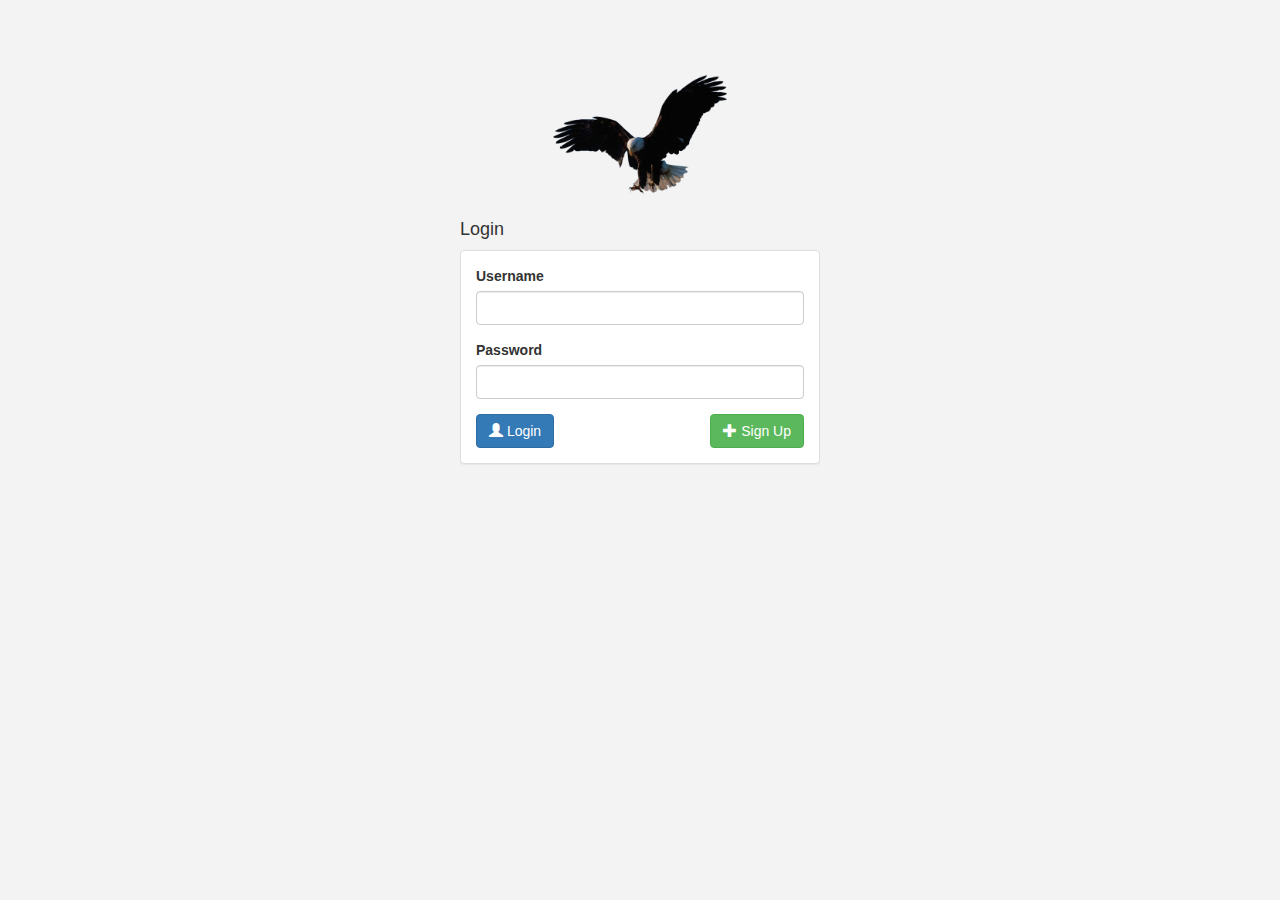
<file: index.html>
<!DOCTYPE html>
<html lang="en">
  <head>
    <meta charset="utf-8">
    <meta http-equiv="X-UA-Compatible" content="IE=edge">
    <meta name="viewport" content="width=device-width, initial-scale=1">
    <!-- The above 3 meta tags *must* come first in the head; any other head content must come *after* these tags -->
    <meta name="description" content="">
    <meta name="author" content="">
    <link rel="stylesheet" href="css/bootstrap.min.css">
    <link rel="stylesheet" href="css/custom.css">

    <title>Dseries App</title>

    <!-- Custom styles for this template -->
   <!--  <link href="sticky-footer-navbar.css" rel="stylesheet"> -->

  </head>

<body>
	<div class="container">
		<div class="row">
			<div class="col-md-4 col-md-offset-4">
				<p class="text-center"><img src="images/logo.png" alt="Company Logo" class="logo"></p>
				<p class="text-center"><h4>Login</h4></p>
				<!-- <img src="images/logo.png" alt="Company Logo" class="logo img-center"> -->
				<div class="panel panel-default">
				  <div class="panel-body">
				    <form action="dashboard.html">
					<div class="form-group">
					    <label for="username">Username</label><br>
					    <input type="text" class="form-control" id="username">
			  		</div>
					<div class="form-group">
					    <label for="password">Password</label><br>
					    <input type="password" class="form-control" id="password">
			  		</div>
					<div>
					    <button class="btn btn-primary"><span class="glyphicon glyphicon-user"></span> Login</button>
					    <a href="form.html" class="btn btn-success pull-right"><span class="glyphicon glyphicon-plus"></span> Sign Up</a>
			  		</div>
				</form>
				  </div>
				</div>
				
			</div>
		</div>
	</div>
</body>
</html>
</file>
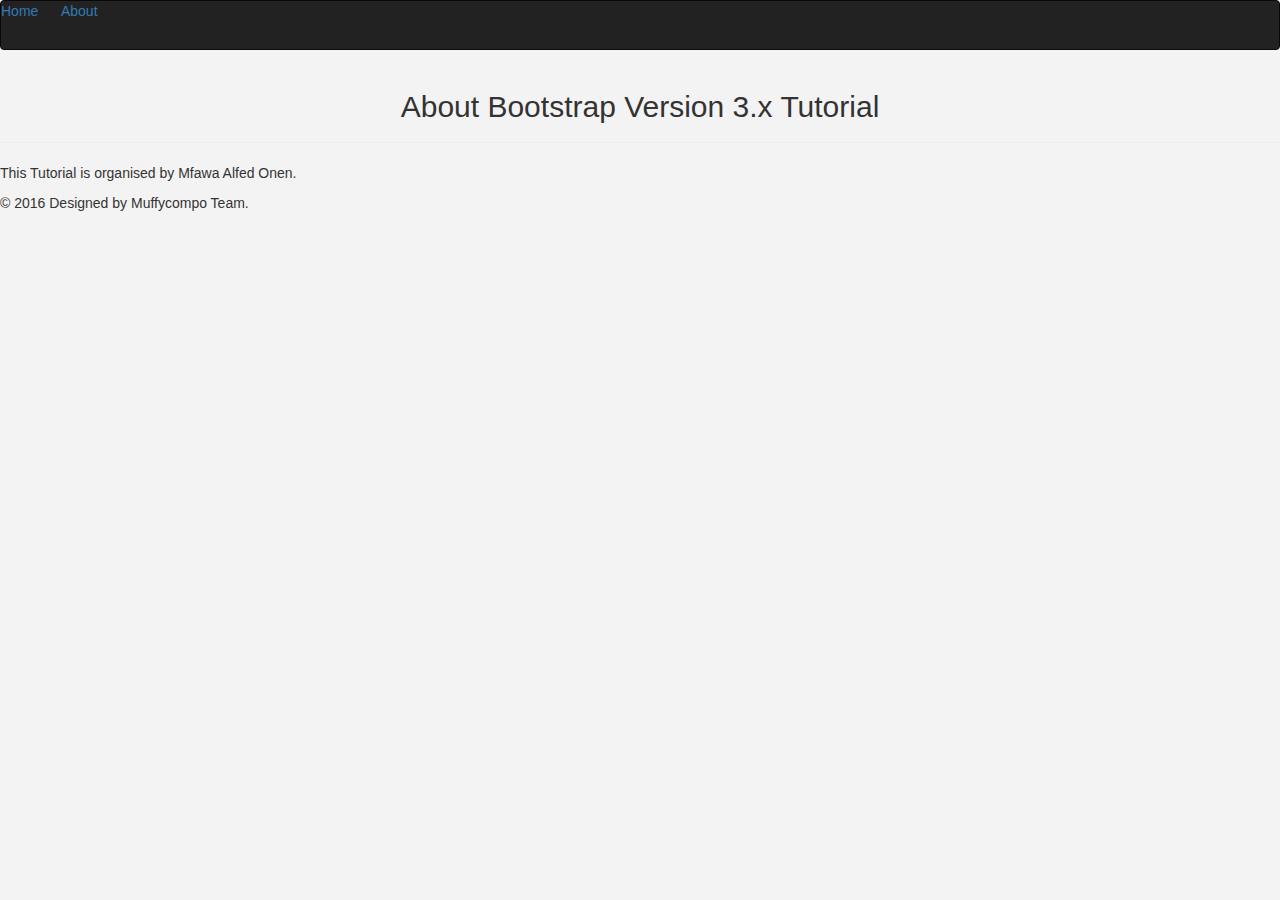
<file: about.html>
<!DOCTYPE html>
<html>
<head>
	<meta charset="utf-8">
	<meta http-equiv="X-UA-Compatible" content="IE=edge">
	<title></title>
	<link rel="stylesheet" href="css/bootstrap.min.css">
	<link rel="stylesheet" href="css/custom.css">
</head>
<body>
<nav class="navbar navbar-inverse">
		<a href="index.html" title="">Home</a>&nbsp; &nbsp; &nbsp;
		<a href="about.html" title="">About</a>
</nav>
<div class="page-header">
<h2 align="center">About Bootstrap Version 3.x Tutorial</h2>
</div>
<div class="article">
<article><p>This Tutorial is organised by Mfawa Alfed Onen.</p></article>
</div>
</body>
<footer>
	&copy 2016 <span>Designed by Muffycompo Team.</span>
</footer>
</html>
</file>
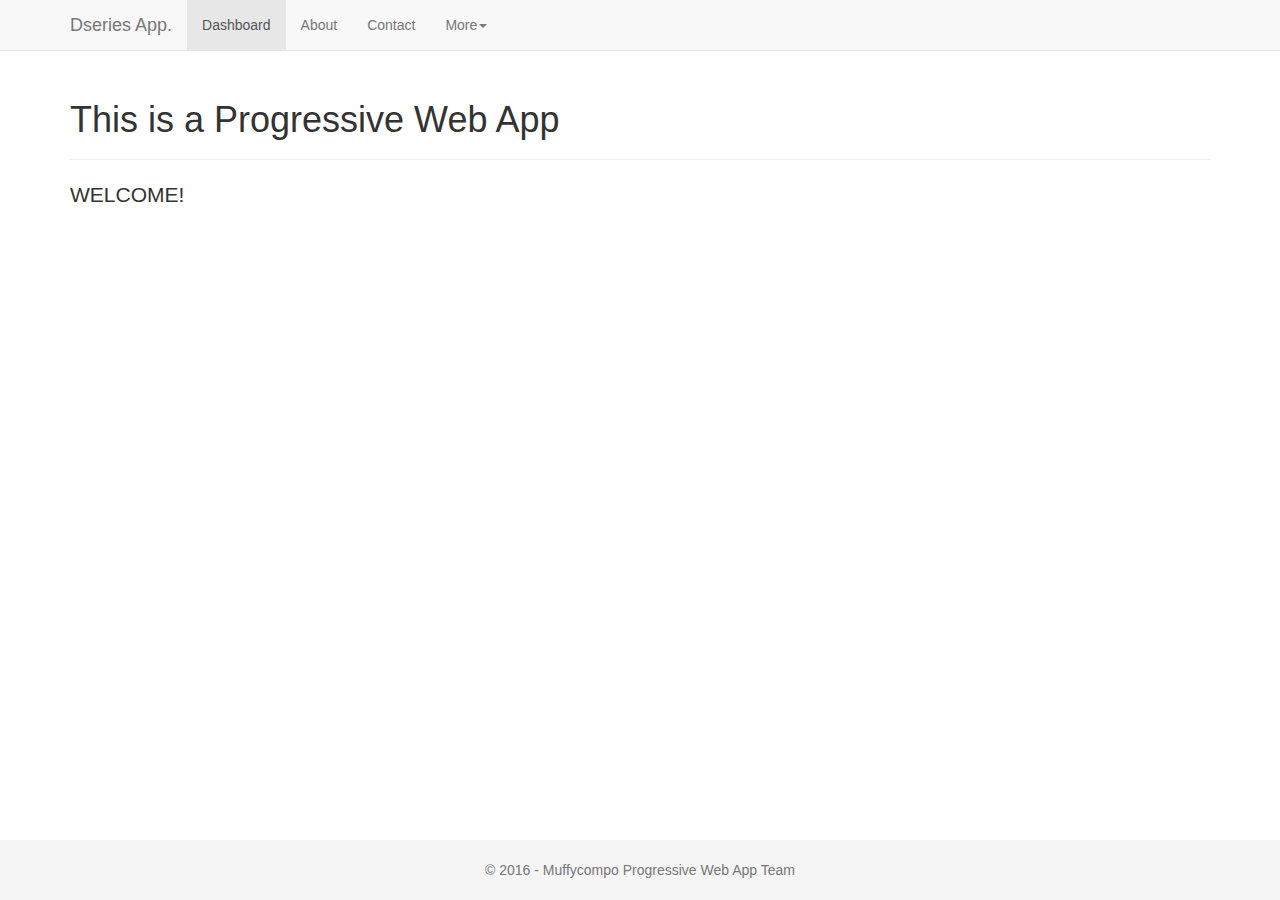
<file: dashboard.html>
<!DOCTYPE html>
<html lang="en">
  <head>
    <meta charset="utf-8">
    <meta http-equiv="X-UA-Compatible" content="IE=edge">
    <meta name="viewport" content="width=device-width, initial-scale=1">
    <!-- The above 3 meta tags *must* come first in the head; any other head content must come *after* these tags -->
    <meta name="description" content="">
    <meta name="author" content="">
    <link rel="stylesheet" href="css/bootstrap.min.css">
    <link rel="stylesheet" href="css/custom.css">

    <title>Dseries App</title>

    <!-- Bootstrap core CSS -->
    <link href="../css/bootstrap.min.css" rel="stylesheet">

    <!-- Custom styles for this template -->
   <!--  <link href="sticky-footer-navbar.css" rel="stylesheet"> -->

  </head>

  <body>

    <!-- Fixed navbar -->
    <nav class="navbar navbar-default navbar-fixed-top">
      <div class="container">
        <div class="navbar-header">
          <button type="button" class="navbar-toggle collapsed" data-toggle="collapse" data-target="#navbar" aria-expanded="false" aria-controls="navbar">
            <span class="sr-only">Toggle navigation</span>
            <span class="icon-bar"></span>
            <span class="icon-bar"></span>
            <span class="icon-bar"></span>
          </button>
          <a class="navbar-brand" href="#">Dseries App.</a>
        </div>
        <div id="navbar" class="collapse navbar-collapse">
          <ul class="nav navbar-nav">
            <li class="active"><a href="dashboard.html">Dashboard</a></li>
            <li><a href="dashboard.html">About</a></li>
            <li><a href="#">Contact</a></li>
            <li class="dropdown">
              <a href="#" class="dropdown-toggle" data-toggle="dropdown" role="button" aria-haspopup="true" aria-expanded="false">More<span class="caret"></span></a>
              <ul class="dropdown-menu">
                <li><a href="#">Profile</a></li>
                <li><a href="#">Account</a></li>
                <li><a href="index.html">Logout</a></li>
                <li role="separator" class="divider"></li>
                <li class="dropdown-header">Administration</li>
                <li><a href="#">Users</a></li>
                <li><a href="#">Reports</a></li>
              <!--   <li><a href="#">One more separated link</a></li> -->
              </ul>
            </li>
          </ul>
        </div><!--/.nav-collapse -->
      </div>
    </nav>

    <!-- Begin page content -->
    <div class="container">
      <div class="page-header">
        <h1>This is a Progressive Web App</h1>
      </div>
      <p class="lead">WELCOME!</p>
      <!-- <p>Back to <a href="../sticky-footer">the default sticky footer</a> minus the navbar.</p> -->
    </div>

    <footer class="footer">
      <div class="container">
        <p class="text-muted text-center">&copy 2016 - Muffycompo Progressive Web App Team</p>
      </div>
    </footer>


    <!-- Bootstrap core JavaScript
    ================================================== -->
    <!-- Placed at the end of the document so the pages load faster -->
       <script src="js/jquery.min.js"></script>
    <script src="js/bootstrap.min.js"></script>
    
  </body>
</html>
</file>
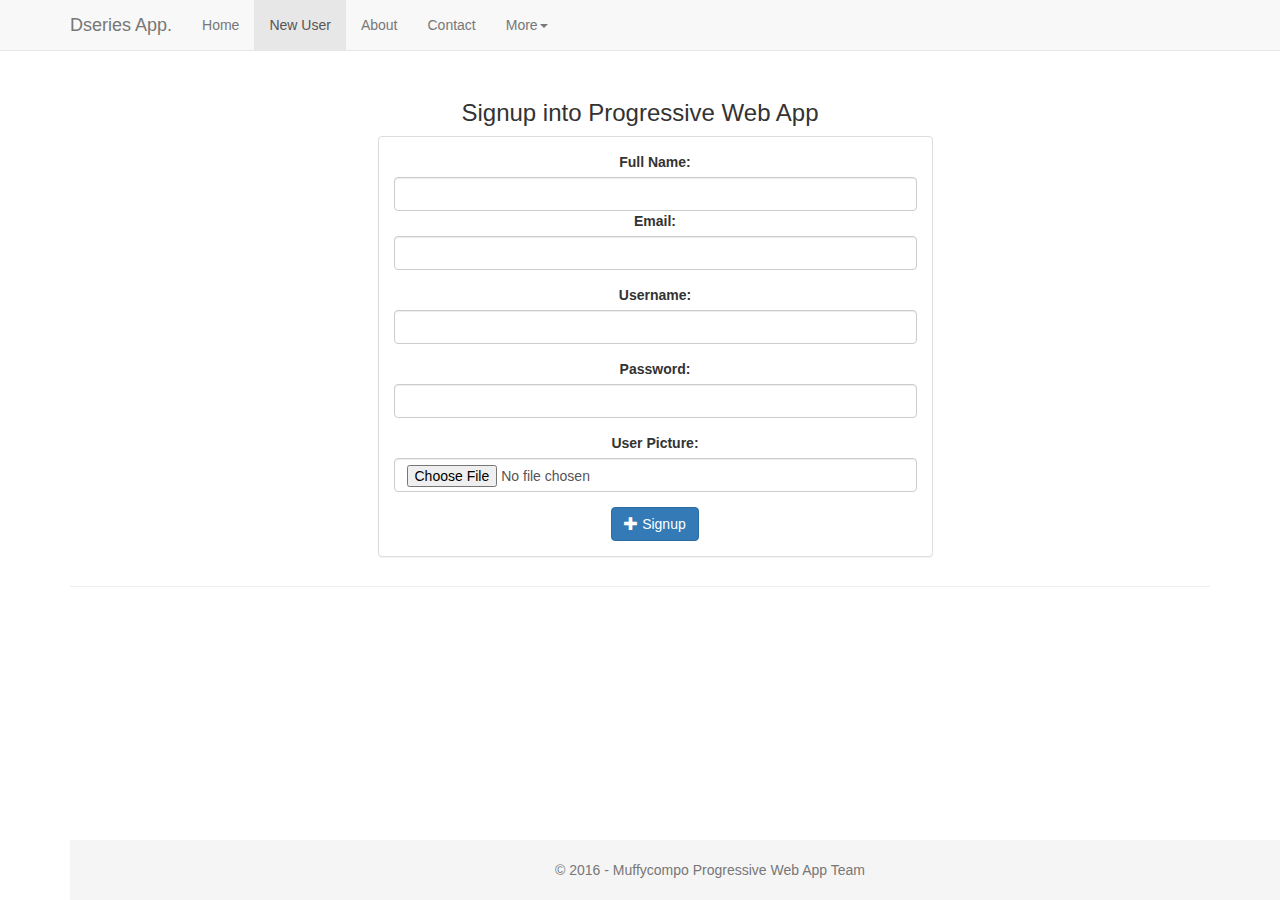
<file: form.html>
<!DOCTYPE html>
<html lang="en">
  <head>
    <meta charset="utf-8">
    <meta http-equiv="X-UA-Compatible" content="IE=edge">
    <meta name="viewport" content="width=device-width, initial-scale=1">
    <!-- The above 3 meta tags *must* come first in the head; any other head content must come *after* these tags -->
    <meta name="description" content="">
    <meta name="author" content="">
    <link rel="stylesheet" href="css/bootstrap.min.css">
    <link rel="stylesheet" href="css/custom.css">

    <title>Dseries App</title>

    <!-- Bootstrap core CSS -->
    <link href="../css/bootstrap.min.css" rel="stylesheet">

    <!-- Custom styles for this template -->
   <!--  <link href="sticky-footer-navbar.css" rel="stylesheet"> -->

  </head>

  <body>

    <!-- Fixed navbar -->
    <nav class="navbar navbar-default navbar-fixed-top">
      <div class="container">
        <div class="navbar-header">
          <button type="button" class="navbar-toggle collapsed" data-toggle="collapse" data-target="#navbar" aria-expanded="false" aria-controls="navbar">
            <span class="sr-only">Toggle navigation</span>
            <span class="icon-bar"></span>
            <span class="icon-bar"></span>
            <span class="icon-bar"></span>
          </button>
          <a class="navbar-brand" href="#">Dseries App.</a>
        </div>
        <div id="navbar" class="collapse navbar-collapse">
          <ul class="nav navbar-nav">
            <li><a href="index.html">Home</a></li>
            <li class="active"><a href="form.html">New User</a></li>
            <li><a href="dashboard.html">About</a></li>
            <li><a href="#">Contact</a></li>
            <li class="dropdown">
              <a href="#" class="dropdown-toggle" data-toggle="dropdown" role="button" aria-haspopup="true" aria-expanded="false">More<span class="caret"></span></a>
              <ul class="dropdown-menu">
                <li><a href="#">Profile</a></li>
                <li><a href="#">Account</a></li>
                <li><a href="index.html">Logout</a></li>
                <li role="separator" class="divider"></li>
                <li class="dropdown-header">Administration</li>
                <li><a href="#">Users</a></li>
                <li><a href="#">Reports</a></li>
              <!--   <li><a href="#">One more separated link</a></li> -->
              </ul>
            </li>
          </ul>
        </div><!--/.nav-collapse -->
      </div>
    </nav>

    <!-- Begin page content -->
    <div class="container">
      <div class="page-header text-center">
        <h3>Signup into Progressive Web App</h3>

  <div class="container">
    <div class="row">
      <div class="col-md-6 col-md-offset-3">
        <div class="panel panel-default">
          <div class="panel-body">
          <form action="dashboard.html" method="get" accept-charset="utf-8">
            
                        <div>
                     <div class="form-group has-default has-feedback">
                          <label class="control-label" for="inputSuccess2">Full Name:</label>
                          <input type="text" class="form-control" id="inputSuccess2" aria-describedby="inputSuccess2Status">
                          <span class="glyphicon form-control-feedback" aria-hidden="true"></span>
                          <span id="inputSuccess2Status" class="sr-only">(success)</span> 

                          <div class="form-group has-default has-feedback">
                          <label class="control-label" for="inputSuccess2">Email:</label>
                          <input type="text" class="form-control" id="inputSuccess2" aria-describedby="inputSuccess2Status">
                          <span class="glyphicon form-control-feedback" aria-hidden="true"></span>
                          <span id="inputSuccess2Status" class="sr-only">(success)</span>
                          </div>

                          <div class="form-group has-default has-feedback">
                          <label class="control-label" for="inputSuccess2">Username:</label>
                          <input type="text" class="form-control" id="inputSuccess2" aria-describedby="inputSuccess2Status">
                          <span class="glyphicon form-control-feedback" aria-hidden="true"></span>
                          <span id="inputSuccess2Status" class="sr-only">(success)</span>
                          </div>

                          <div class="form-group has-default has-feedback">
                          <label class="control-label" for="inputSuccess2">Password:</label>
                          <input type="Password" class="form-control" id="inputSuccess2" aria-describedby="inputSuccess2Status">
                          <span class="glyphicon form-control-feedback" aria-hidden="true"></span>
                          <span id="inputSuccess2Status" class="sr-only">(success)</span>
                          </div>

                           <div class="form-group has-default has-feedback">
                          <label class="control-label" for="inputSuccess2">User Picture:</label>
                          <input type="file" class="form-control" id="inputSuccess2" aria-describedby="inputSuccess2Status">
                          <span class="glyphicon form-control-feedback aria-hidden="true"></span>
                          <span id="inputSuccess2Status" class="sr-only">(success)</span>
                          </div>

                    </div>

              <div>
                <button class="btn btn-primary"><span class="glyphicon glyphicon-plus"></span> Signup</button>
              </div>
                </form>
      </div>
    </div>
        </div>
  </div>


    <footer class="footer">
      <div class="container">
        <p class="text-muted text-center">&copy 2016 - Muffycompo Progressive Web App Team</p>
      </div>
    </footer>


    <!-- Bootstrap core JavaScript
    ================================================== -->
    <!-- Placed at the end of the document so the pages load faster -->
       <script src="js/jquery.min.js"></script>
    <script src="js/bootstrap.min.js"></script>
    
  </body>
</html>
</file>
<file: css/custom.css>
body {
	background-color: #f3f3f3;
}
.logo{
	padding: 15px;
	height: 150px;
}

/* Sticky footer styles
-------------------------------------------------- */
html {
  position: relative;
  min-height: 100%;
}
body {
  /* Margin bottom by footer height */
  margin-bottom: 60px;
}
.footer {
  position: absolute;
  bottom: 0;
  width: 100%;
  /* Set the fixed height of the footer here */
  height: 60px;
  background-color: #f5f5f5;
}


/* Custom page CSS
-------------------------------------------------- */
/* Not required for template or sticky footer method. */

body > .container {
  padding: 60px 15px 0;
}
.container .text-muted {
  margin: 20px 0;
}

.footer > .container {
  padding-right: 15px;
  padding-left: 15px;
}

code {
  font-size: 80%;
}
</file>
